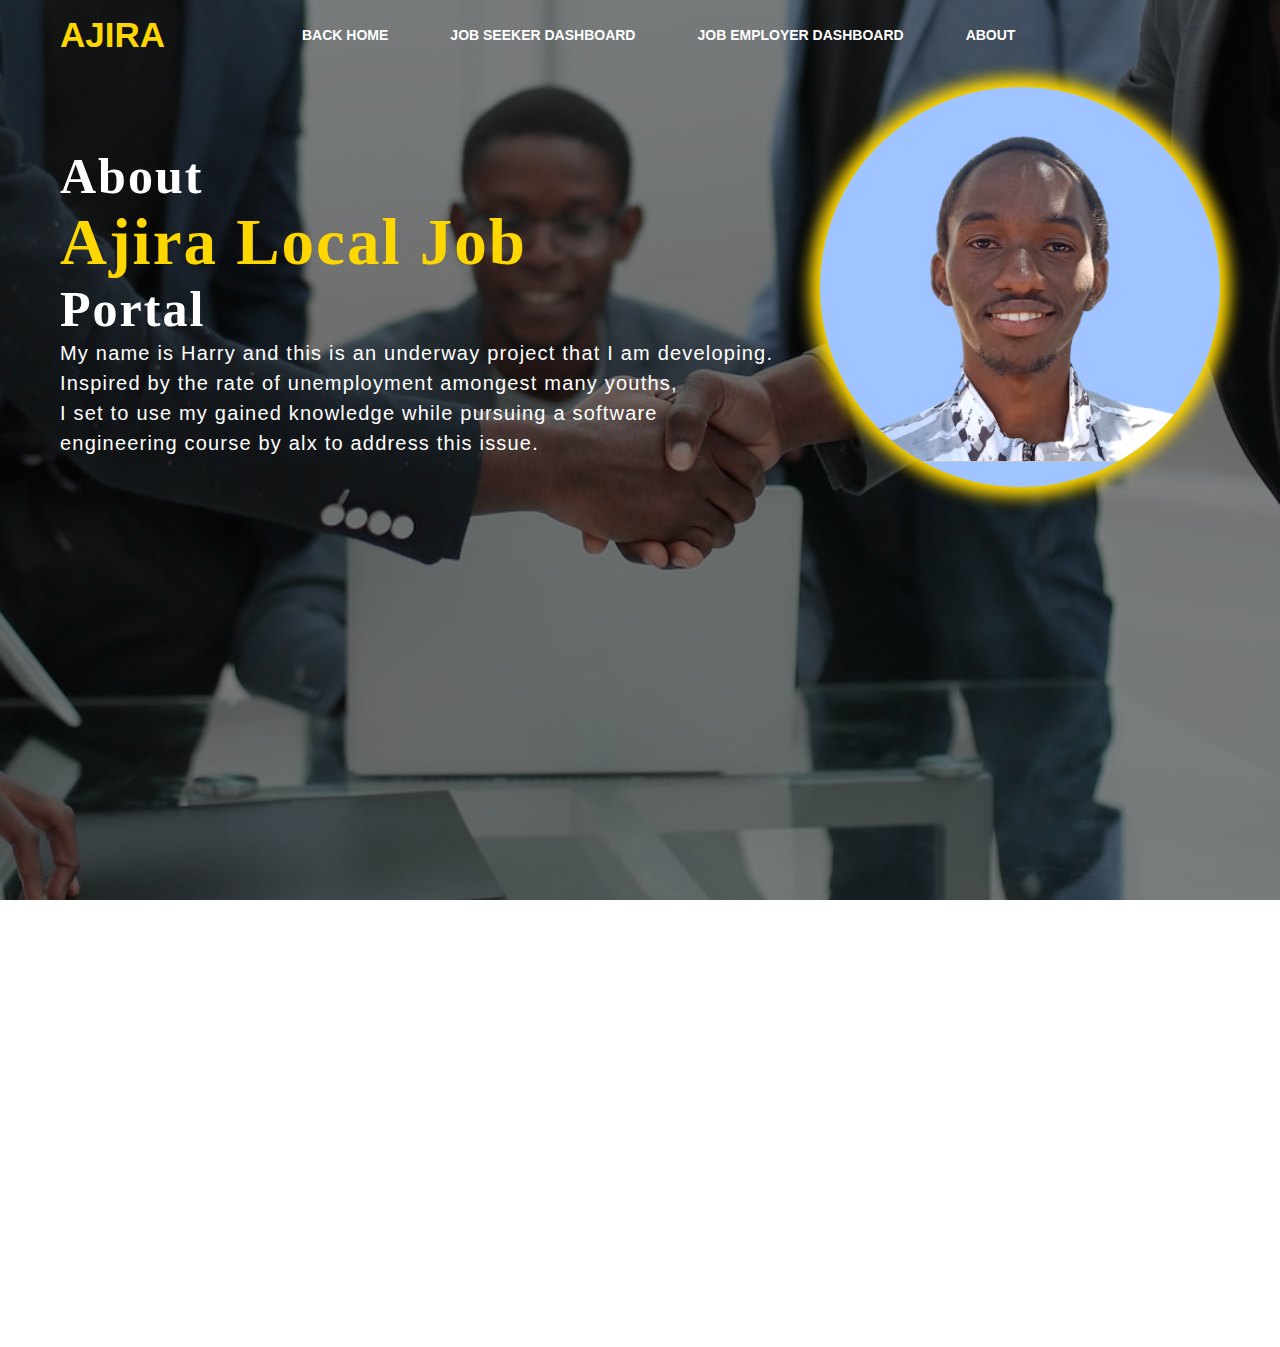
<file: Dashboard/pages/about.html>
<!DOCTYPE html>
<html lang="en">
<head>
    <meta charset="UTF-8">
    <meta name="viewport" content="width=device-width, initial-scale=1.0">
    <title>About</title>
    <link rel="stylesheet" href="styles/about.css">
</head>
<body>
    <div class="main">
        <div class="navbar">
            <div class="icon">
                <h2 class="logo">AJIRA</h2>
            </div>

            <div class="menu">
                <ul>
                    <li><a href="../index.html">BACK HOME</a></li>
                    <li><a href="job_seeker.html">JOB SEEKER DASHBOARD</a></li>
                    <li><a href="employer.html">JOB EMPLOYER DASHBOARD</a></li>
                    <li><a href="about.html">ABOUT</a></li>
                </ul>
            </div>
        </div>
        <div class="content">
            <h1>About<br><span>Ajira Local Job</span><br> Portal</h1>
            <p class="par" > My name is Harry and this is an underway project that I am developing.
            <br>Inspired by the rate of unemployment amongest many youths, 
            <br>I set to use my gained knowledge while pursuing a software
            <br>engineering course by alx to address this issue.
            </p>
            
            <div class="image">
                    <img src="styles/my_image.png" alt="My profile Picture">
                </div>
        </div>
    </div>
</body>
</html>
</file>
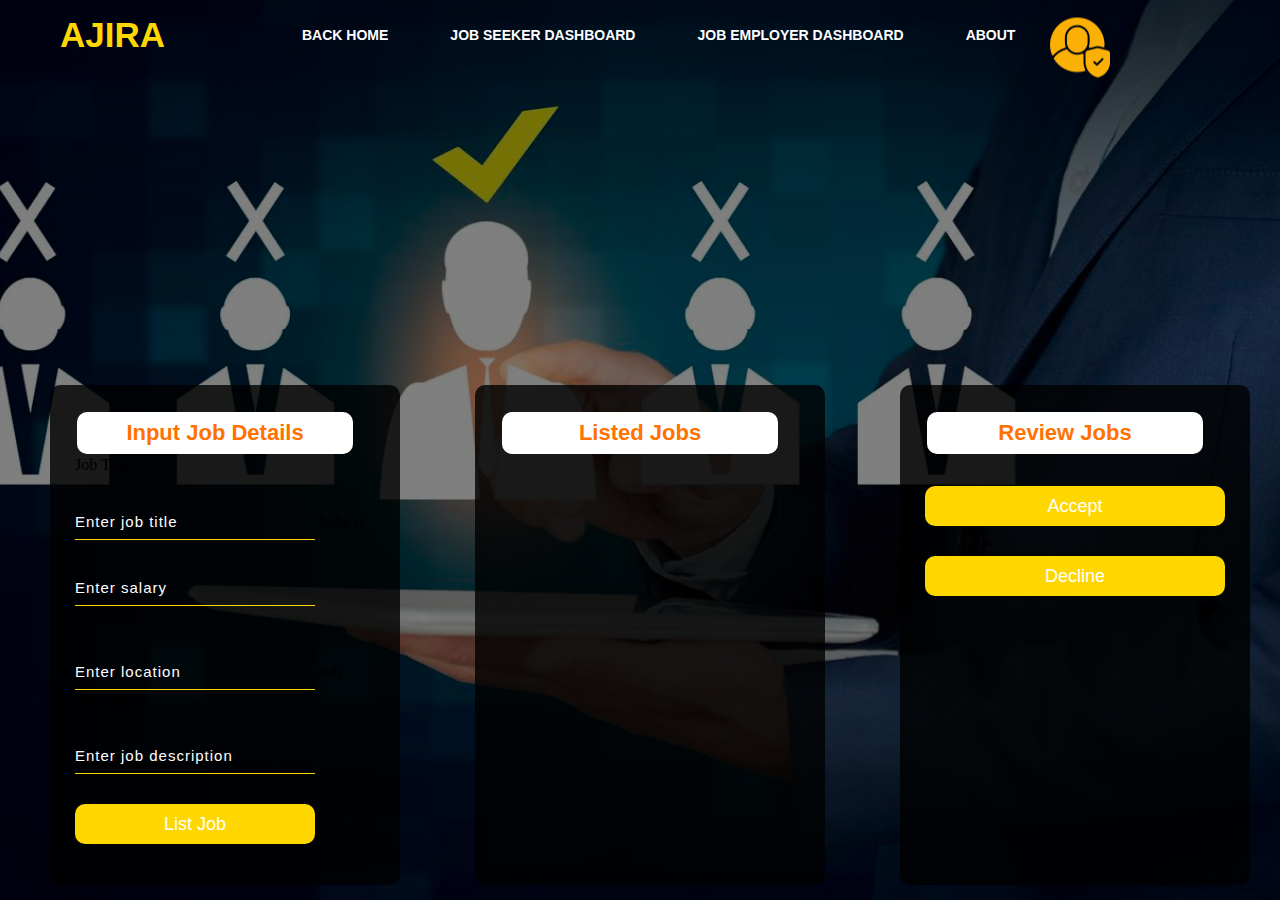
<file: Dashboard/pages/employer.html>
<!DOCTYPE html>
<html lang="en">
<head>
    <meta charset="UTF-8">
    <meta name="viewport" content="width=device-width, initial-scale=1.0">
    <title>Employers Dashboard</title>
    <link rel="stylesheet" href="styles/employer.css">
</head>
<body>
    <div class="main">
        <div class="navbar">
            <div class="icon">
                <h2 class="logo">AJIRA</h2>
            </div>

            <div class="menu">
                <ul>
                    <li><a href="../index.html">BACK HOME</a></li>
                    <li><a href="job_seeker.html">JOB SEEKER DASHBOARD</a></li>
                    <li><a href="employer.html">JOB EMPLOYER DASHBOARD</a></li>
                    <li><a href="about.html">ABOUT</a></li>
                </ul>
            </div>
        </div>
        <div class="employer-icon">
            <img src="styles/empo_back_2.png" alt="Ajira Icon">
        </div>
        <div class="input-container">
            <h2>Input Job Details</h2>
            <label for="jobTitle">Job Title:</label>
            <input type="text" id="jobTitle" placeholder="Enter job title">

            <label for="salary">Salary:</label>
            <input type="text" id="salary" placeholder="Enter salary">


            <label for="location">Location:</label>
            <input type="text" id="location" placeholder="Enter location">

            <label for="description">Job Description:</label>
            <input type="text" id="Job Description"placeholder="Enter job description">

            <button type="button">List Job</button>
        </div>

        <div class="listed-jobs">
            <h2>Listed Jobs</h2>
            <ul>
                <!-- Listed jobs will be dynamically added here -->
            </ul>
        </div>

        <div class="review-jobs">
            <h2>Review Jobs</h2>
            <ul>
                <!-- Reviewed jobs will be dynamically added here -->
            </ul>
            <button type="button">Accept</button>
            <button type="button">Decline</button>
        </div>
    </div>
</body>
</html>
</file>
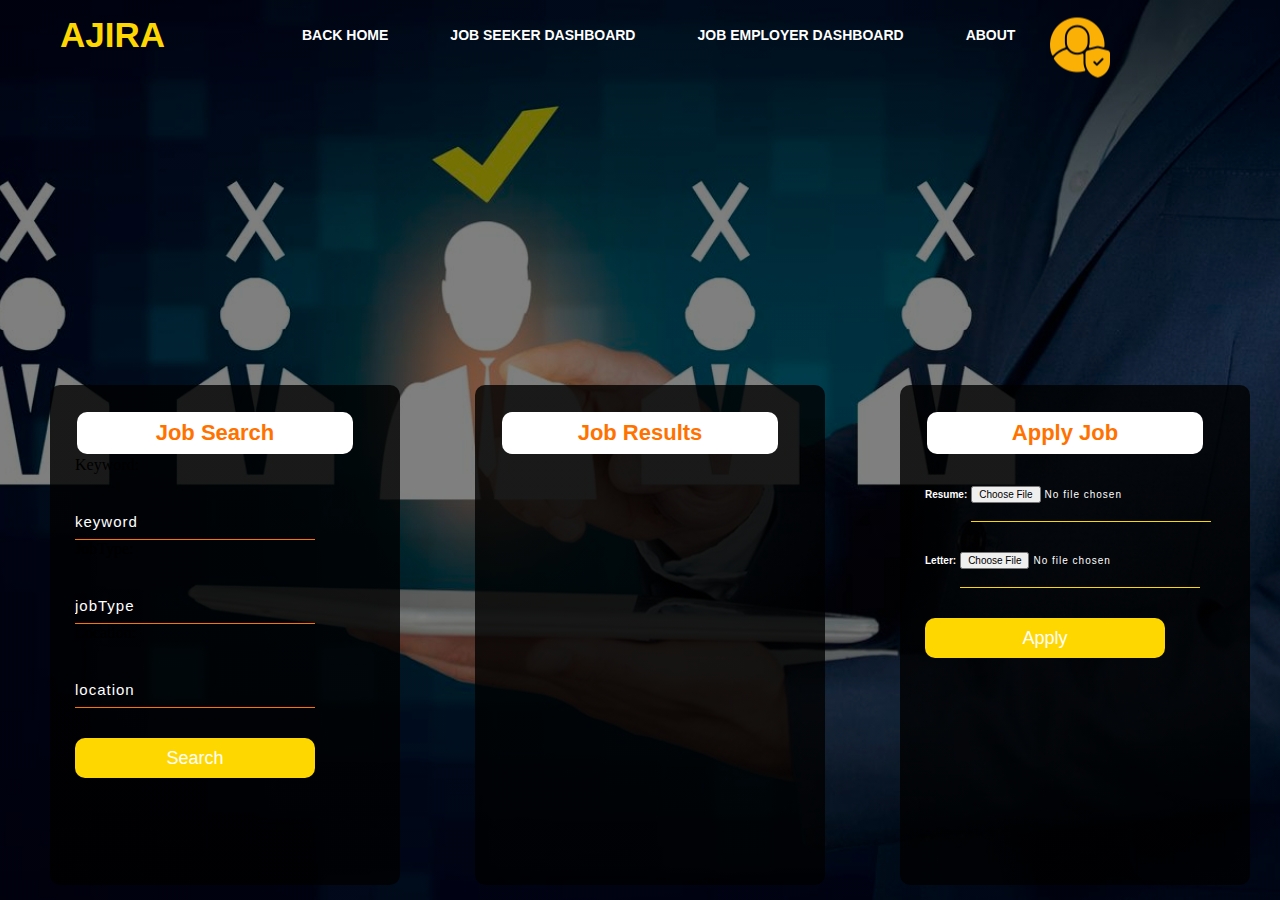
<file: Dashboard/pages/job_seeker.html>
<!DOCTYPE html>
<html lang="en">
<head>
    <meta charset="UTF-8">
    <meta name="viewport" content="width=device-width, initial-scale=1.0">
    <title>Job seeker dasboard</title>
    <link rel="stylesheet" href="styles/job_seeker.css">
</head>
<body>
    <div class="main">
        <div class="navbar">
            <div class="icon">
                <h2 class="logo">AJIRA</h2>
            </div>

            <div class="menu">
                <ul>
                    <li><a href="../index.html">BACK HOME</a></li>
                    <li><a href="job_seeker.html">JOB SEEKER DASHBOARD</a></li>
                    <li><a href="employer.html">JOB EMPLOYER DASHBOARD</a></li>
                    <li><a href="about.html">ABOUT</a></li>
                </ul>
            </div>
        </div>
        <div class="jobseeker-icon">
            <img src="styles/empo_back_2.png" alt="Ajira Icon">
        </div>
        <div class="search">
            <h1>Job Search</h1>
            <label for="keyword">Keyword:</label>
            <input type="text" id="keyword" placeholder="keyword">

            <label for="jobType">JobType:</label>
            <input type="text" id="jobType" placeholder="jobType">

            <label for="location">Location:</label>
            <input type="text" id="location" placeholder="location">

            <button type="button" onclick="searchJobs()">Search</button>
            
        </div>
        <div class="jobResultContainer">
            <h1>Job Results</h1>
        </div>
        <div class="apply">
            <h1>Apply Job</h1>
                <label for="resume">Resume:</label>
                <input type="file" id="resume" placeholder="resume" accept=".pdf, .doc, .docx">
        
                <label for="coverLetter">Letter:</label>
                <input type="file" id="coverLetter" placeholder="cover Letter" accept=".pdf, .doc, .docx">
        
                <button type="button" onclick="applyForJob()">Apply</button>
            </form>
        </div>
    </div>
</body>
</html>
</file>
<file: Dashboard/pages/styles/about.css>
*{
    margin: 0;
    padding: 0;
}

.main{
    width: 100%;
    background: linear-gradient(to top, rgba(0,0,0,0.5)50%,rgba(0,0,0,0.5)50%), url(about_background.jpg);
    background-position: center;
    background-size: cover;
    height: 100vh;
}
.main::before {
    content: "";
    position: absolute;
    top: 0;
    left: 0;
    width: 100%;
    height: 100%;
    background: inherit;
    filter: blur(0.2px);
    z-index: -1;
}

.navbar{
    width: 1200px;
    height: 75px;
    margin: auto;
}

.icon{
    width: 200px;
    float: left;
    height: 70px;
}

.logo{
    color: #ffd700;
    font-size: 35px;
    font-family: Arial;
    padding-left: 20px;
    float: left;
    padding-top: 10px;
    margin-top: 5px
}

.menu{
    width: 400px;
    float: left;
    height: 70px;
}

ul{
    float: left;
    display: flex;
    justify-content: center;
    align-items: center;
}

ul li{
    list-style: none;
    margin-left: 62px;
    margin-top: 27px;
    font-size: 14px;
}

ul li a{
    text-decoration: none;
    color: #fff;
    font-family: Arial;
    font-weight: bold;
    transition: 0.4s ease-in-out;
    white-space: nowrap;
}

ul li a:hover{
    color: #ffd700;
}

.content{
    width: 1200px;
    height: 1200px;
    margin: auto;
    color: #fff;
    position: relative;
}

.content .par{
    padding-left: 20px;
    padding-bottom: 25px;
    font-family: Arial, Helvetica, sans-serif;
    font-weight: 100;
    font-size: 20px;
    letter-spacing: 1.2px;
    line-height: 30px;
}

.content h1{
    font-family: 'Didact Gothic';
    font-size: 50px;
    padding-left: 20px;
    margin-top: 6%;
    letter-spacing: 2px;
}

.content span{
    color: #ffd700;
    font-size: 65px
}

.image {
    width: 350px;
    height: 350px;
    background:	#a0c4ff;
    position: absolute;
    top: -40px;
    left: 780px;
    transform: translate(0%, -5%);
    border-radius: 50%;
    padding: 25px;
    overflow: hidden;
    box-shadow: 0 0 15px 10px #ffd700;
}

.inner-container {
    width: 100%;
    height: 100%;
    border-radius: 50%;
    overflow: hidden;
}

.inner-container img {
    width: 100%;
    height: 100%;
    object-fit: cover;
    border-radius: 50%;
}
.image img {
    width: 100%;
    height: 100%;
    object-fit: cover;
    border-radius: 10px;
}
</file>
<file: Dashboard/pages/styles/employer.css>
*{
    margin: 0;
    padding: 0;
}

.main{
    width: 100%;
    background: linear-gradient(to top, rgba(0,0,0,0.5)50%,rgba(0,0,0,0.5)50%), url(empo_back.jpg);
    background-position: center;
    background-size: cover;
    height: 100vh;
}

.navbar{
    width: 1200px;
    height: 75px;
    margin: auto;
}

.icon{
    width: 200px;
    float: left;
    height: 70px;
}

.logo{
    color: #ffd700;
    font-size: 35px;
    font-family: Arial;
    padding-left: 20px;
    float: left;
    padding-top: 10px;
    margin-top: 5px
}

.menu{
    width: 400px;
    float: left;
    height: 70px;
}

ul{
    float: left;
    display: flex;
    justify-content: center;
    align-items: center;
}

ul li{
    list-style: none;
    margin-left: 62px;
    margin-top: 27px;
    font-size: 14px;
}

ul li a{
    text-decoration: none;
    color: #fff;
    font-family: Arial;
    font-weight: bold;
    transition: 0.4s ease-in-out;
    white-space: nowrap;
}

ul li a:hover{
    color: #ffd700;
}

.employer-icon {
    position: absolute;
    top: 50%;
    right: 10px;
    transform: translateY(-50%);
    width: 15px;
    height: 15px;
    top: 25px;
    left: 1050px;
}

.input-container {
    width: 300px;
    height: 450px;
    background: linear-gradient(to top, rgba(0,0,0,0.8)50%,rgba(0,0,0,0.8)50%);
    position: absolute;
    bottom: -10px;
    left: 50px;
    transform: translate(0%,-5%);
    border-radius: 10px;
    padding: 25px;
}

.input-container h2,
.listed-jobs h2,
.review-jobs h2 {
    width: 260px;
    font-family: sans-serif;
    text-align: center;
    color: #ff7200;
    font-size: 22px;
    background-color: white;
    border-radius: 10px;
    margin: 2px;
    padding: 8px;
}

.input-container input{
    width: 240px;
    height: 35px;
    background: transparent;
    border-bottom: 1px solid #ffd700;
    border-top: none;
    border-right: none;
    border-left: none;
    color: #fff;
    font-size: 15px;
    letter-spacing: 1px;
    margin-top: 30px;
    font-family: sans-serif;
}

.input-container input:focus{
    outline: none;
}

::placeholder{
    color: #fff;
    font-family: Arial;
}
.input-container button{
        width: 240px;
        height: 40px;
        background: #ffd700;
        border: none;
        margin-top: 30px;
        font-size: 18px;
        border-radius: 10px;
        cursor: pointer;
        color: #fff;
        transition: 0.4s ease;
}

.listed-jobs {
        width: 300px;
        height: 450px;
        background: linear-gradient(to top, rgba(0,0,0,0.8)50%,rgba(0,0,0,0.8)50%);
        position: absolute;
        bottom: -10px;
        left: 475px;
        transform: translate(0%,-5%);
        border-radius: 10px;
        padding: 25px;
    }

.review-jobs {
        width: 300px;
        height: 450px;
        background: linear-gradient(to top, rgba(0,0,0,0.8)50%,rgba(0,0,0,0.8)50%);
        position: absolute;
        bottom: -10px;
        left: 900px;
        transform: translate(0%,-5%);
        border-radius: 10px;
        padding: 25px;
}

.review-jobs button{
        width: 300px;
        height: 40px;
        background: #ffd700;
        border: none;
        margin-top: 30px;
        font-size: 18px;
        border-radius: 10px;
        cursor: pointer;
        color: #fff;
        transition: 0.4s ease;
    }
.input-container button:hover{
    background: #fff;
    color: #ffd700;
}

.review-jobs button:hover{
    background: #fff;
    color: #ffd700 ;
}
</file>
<file: Dashboard/pages/styles/job_seeker.css>
*{
    margin: 0;
    padding: 0;
}

.main{
    width: 100%;
    background: linear-gradient(to top, rgba(0,0,0,0.5)50%,rgba(0,0,0,0.5)50%), url(empo_back.jpg);
    background-position: center;
    background-size: cover;
    height: 100vh;
}

.navbar{
    width: 1200px;
    height: 75px;
    margin: auto;
}

.icon{
    width: 200px;
    float: left;
    height: 70px;
}

.logo{
    color: #ffd700;
    font-size: 35px;
    font-family: Arial;
    padding-left: 20px;
    float: left;
    padding-top: 10px;
    margin-top: 5px
}

.menu{
    width: 400px;
    float: left;
    height: 70px;
}

ul{
    float: left;
    display: flex;
    justify-content: center;
    align-items: center;
}

ul li{
    list-style: none;
    margin-left: 62px;
    margin-top: 27px;
    font-size: 14px;
}

ul li a{
    text-decoration: none;
    color: #fff;
    font-family: Arial;
    font-weight: bold;
    transition: 0.4s ease-in-out;
    white-space: nowrap;
}

ul li a:hover{
    color: #ffd700;
}

.jobseeker-icon {
    position: absolute;
    top: 50%;
    right: 10px;
    transform: translateY(-50%);
    width: 15px;
    height: 15px;
    top: 25px;
    left: 1050px;
}

.search {
    width: 300px;
    height: 450px;
    background: linear-gradient(to top, rgba(0,0,0,0.8)50%,rgba(0,0,0,0.8)50%);
    position: absolute;
    bottom: -10px;
    left: 50px;
    transform: translate(0%,-5%);
    border-radius: 10px;
    padding: 25px;
}

.search h1,
.jobResultContainer h1,
.apply h1 {
    width: 260px;
    font-family: sans-serif;
    text-align: center;
    color: #ff7200;
    font-size: 22px;
    background-color: #fff;
    border-radius: 10px;
    margin: 2px;
    padding: 8px;
}

.search input{
    width: 240px;
    height: 35px;
    background: transparent;
    border-bottom: 1px solid #ff7200;
    border-top: none;
    border-right: none;
    border-left: none;
    color: #fff;
    font-size: 15px;
    letter-spacing: 1px;
    margin-top: 30px;
    font-family: sans-serif;
}

.search input:focus{
    outline: none;
}

::placeholder{
    color: #fff;
    font-family: Arial;
    text-align: left;
}

.search button{
    width: 240px;
    height: 40px;
    background: #ffd700;
    border: none;
    margin-top: 30px;
    font-size: 18px;
    border-radius: 10px;
    cursor: pointer;
    color: #fff;
    transition: 0.4s ease;
}

.jobResultContainer{
    width: 300px;
    height: 450px;
    background: linear-gradient(to top, rgba(0,0,0,0.8)50%,rgba(0,0,0,0.8)50%);
    position: absolute;
    bottom: -10px;
    left: 475px;
    transform: translate(0%,-5%);
    border-radius: 10px;
    padding: 25px;
}
.jobResultContainer h2 {
    width: 260px;
    font-family: sans-serif;
    text-align: center;
    color: #ffd700;
    font-size: 22px;
    background-color: black;
    border-radius: 10px;
    margin: 2px;
    padding: 8px;
}

.apply {
    width: 300px;
    height: 450px;
    background: linear-gradient(to top, rgba(0,0,0,0.8)50%,rgba(0,0,0,0.8)50%);
    position: absolute;
    bottom: -10px;
    left: 900px;
    transform: translate(0%,-5%);
    border-radius: 10px;
    padding: 25px;
}
.apply input{
    width: 240px;
    height: 35px;
    background: transparent;
    border-bottom: 1px solid #ffd700;
    border-top: none;
    border-right: none;
    border-left: none;
    color: #fff;
    font-size: 10px;
    letter-spacing: 1px;
    margin-top: 30px;
    font-family: sans-serif;
}

.apply input:focus{
    outline: none;
}

::placeholder{
    color: #fff;
    font-family: Arial;
    text-align: left;
}

.apply button{
    width: 240px;
    height: 40px;
    background: #ffd700;
    border: none;
    margin-top: 30px;
    font-size: 18px;
    border-radius: 10px;
    cursor: pointer;
    color: #fff;
    transition: 0.4s ease;
}

label[for="coverLetter"] {
    font-family: Arial, Helvetica, sans-serif;
    font-size: 10px;
    color: white;
    font-weight: bold;
    text-align: left;
}

label[for="resume"] {
    font-family: Arial, Helvetica, sans-serif;
    font-size: 10px;
    color: white;
    font-weight: bold;
}

.search button:hover{
    background: #fff;
    color: #ffd700;
}

.apply button:hover{
    background: #fff;
    color: #ffd700 ;
}
</file>
